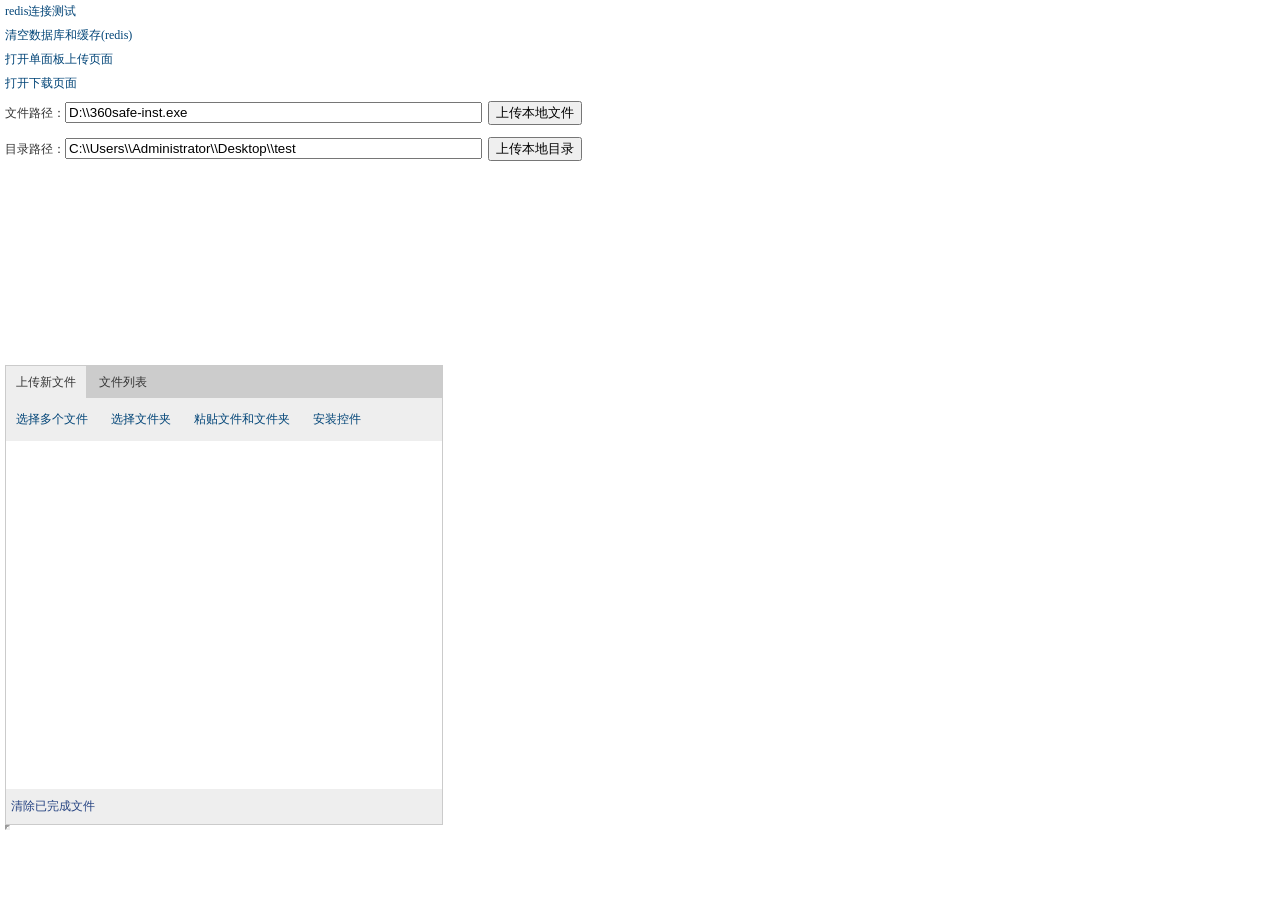
<file: WebRoot/index.htm>
﻿<!DOCTYPE html PUBLIC "-//W3C//DTD XHTML 1.0 Transitional//EN" "http://www.w3.org/TR/xhtml1/DTD/xhtml1-transitional.dtd">
<html xmlns="http://www.w3.org/1999/xhtml" >
<head>
	<meta http-equiv="Content-Type" content="text/html; charset=utf-8" />
    <title>up7-Oracle演示页面</title>
    <link href="js/up7.css" type="text/css" rel="Stylesheet"/>
    <script type="text/javascript" src="js/jquery-1.4.min.js"></script>
    <script type="text/javascript" src="js/json2.min.js" charset="utf-8"></script>
    <script type="text/javascript" src="js/up7.app.js" charset="utf-8"></script>
    <script type="text/javascript" src="js/up7.edge.js" charset="utf-8"></script>
    <script type="text/javascript" src="js/up7.config.js" charset="utf-8" ></script>
    <script type="text/javascript" src="js/up7.file.js" charset="utf-8" ></script>
    <script type="text/javascript" src="js/up7.folder.js" charset="utf-8" ></script>    
    <script type="text/javascript" src="js/up7.js" charset="utf-8" ></script>    
    <script language="javascript" type="text/javascript">
    	var cbMgr = new HttpUploaderMgr();
    	cbMgr.event.md5Complete = function (obj, md5) { /*alert(md5);*/ };
        cbMgr.event.fileComplete = function (obj) { /*alert(obj.pathSvr);*/ };
        //设置附加字段信息
    	cbMgr.Config.Fields["test"] = "test";
        //使用不同项目配置
        //cbMgr.set_config(up6_config.qq);
        //cbMgr.set_config(up6_config.qq_mail);
        //cbMgr.set_config(up6_config.qq_zone);
        //cbMgr.set_config(up6_config.erp);
        //cbMgr.set_config(up6_config.oa);
        //cbMgr.set_config(up6_config.share_point);
        //cbMgr.set_config(up6_config.vm);
    	

    	$(document).ready(function()
    	{
            cbMgr.load_to("FilePanel");
            //上传指定文件
            $("#btnUpF").click(function () {
                var path = $("#filePath").val();
                cbMgr.app.addFile({ pathLoc: path });
            });
            //上传指定目录
            $("#btnUpFd").click(function () {
                var path = $("#folderPath").val();
                cbMgr.app.addFolder({ pathLoc: path });
            });
    	});
    </script>
</head>
<body>
	<a href="debug/redis-test.jsp" target="_blank">redis连接测试</a>
    <p><a href="db/clear.jsp" target="_blank">清空数据库和缓存(redis)</a></p>
	<p><a href="index-single.htm" target="_blank">打开单面板上传页面</a></p>
	<p><a href="down3/index.htm" target="_blank">打开下载页面</a></p>
    <p>
        文件路径：<input id="filePath" type="text" size="50" value="D:\\360safe-inst.exe" />&nbsp;
        <input id="btnUpF" type="button" value="上传本地文件" />
    </p>
    <p>
        目录路径：<input id="folderPath" type="text" size="50" value="C:\\Users\\Administrator\\Desktop\\test" />&nbsp;
        <input id="btnUpFd" type="button" value="上传本地目录" />
    </p>
	<div id="FilePanel"></div>
	<div id="msg"></div>
</body>
</html>
</file>
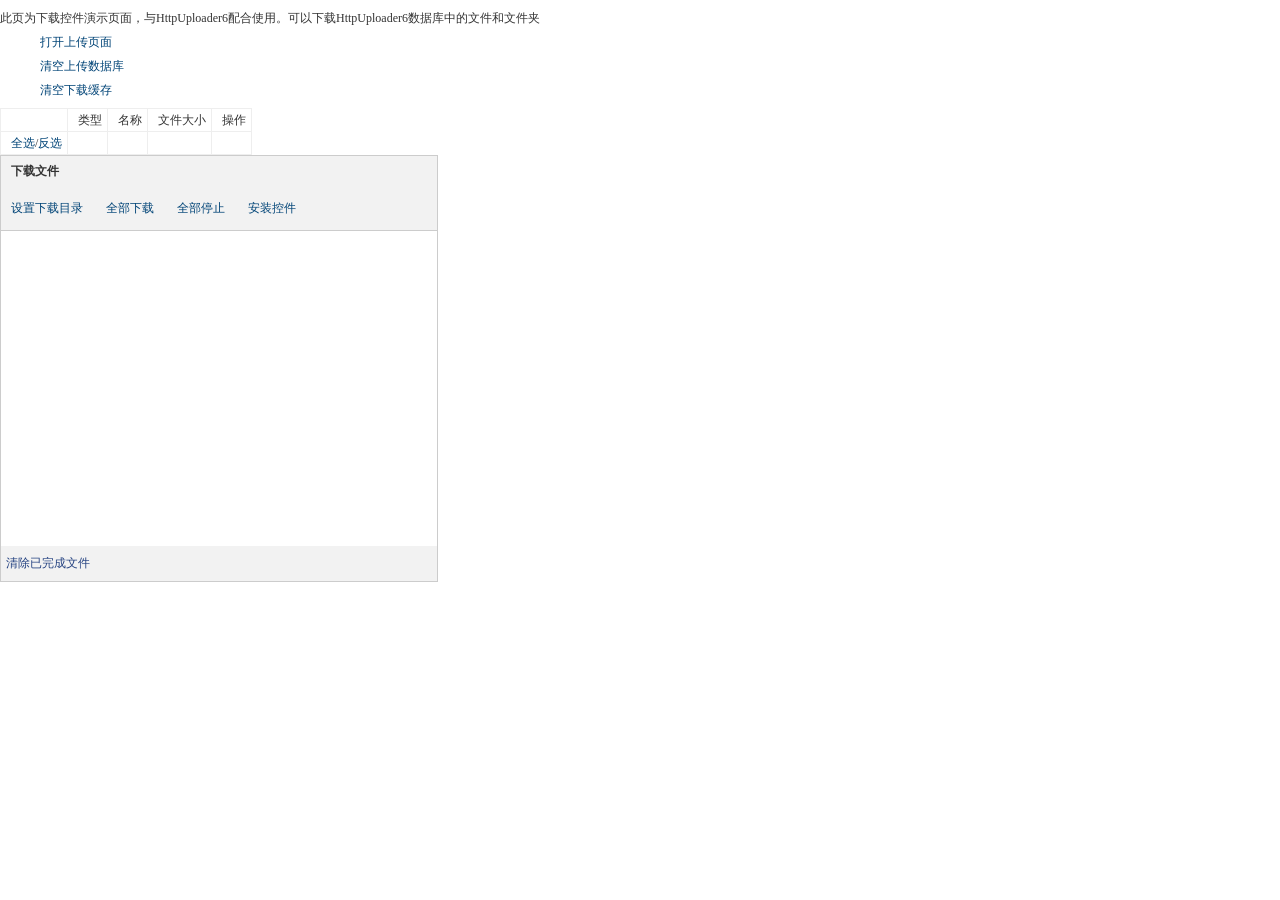
<file: WebRoot/down3/index.htm>
﻿<!DOCTYPE html>
<html xmlns="http://www.w3.org/1999/xhtml">
<head>
    <meta http-equiv="Content-Type" content="text/html; charset=utf-8" />
    <title>down3-oracle演示页面</title>
    <link href="js/down.css" type="text/css" rel="Stylesheet" />
    <script type="text/javascript" src="js/json2.min.js"></script>
    <script type="text/javascript" src="js/jquery-1.3.2.min.js"></script>
    <script type="text/javascript" src="js/down.file.js" charset="utf-8"></script>
    <script type="text/javascript" src="js/down.folder.js" charset="utf-8"></script>    
    <script type="text/javascript" src="js/down.js" charset="utf-8"></script>
    <script language="javascript" type="text/javascript">
        var downer = new DownloaderMgr();

        function loadAllComplete()
        {
            $.ajax({
                type: "GET"
                , dataType: 'jsonp'
                , jsonp: "callback" //自定义的jsonp回调函数名称，默认为jQuery自动生成的随机函数名
                , url: downer.Config["UrlListCmp"]
                , data: { uid: downer.Fields["uid"], time: new Date().getTime() }
                , success: function (msg)
                {
                    if (msg.value == null) return;

                    var files = JSON.parse( decodeURIComponent(msg.value) );
                    var tb = $("#tbCmp");
                    tb.find('a[name="btnSelAll"]').click(function () { });
                    tb.find('a[name="btnUnSelAll"]').click(function () { });

                    $.each(files, function (i, item)
                    {
                        var tmp = $("#tbHead").clone();
                        var tdSel = tmp.find('td[name="sel"]').append('<input type="checkbox" name="cbSel" />');
                        var tdType = tmp.find('td[name="type"]');
                        var tdName = tmp.find('td[name="name"]');
                        var tdSize = tmp.find('td[name="size"]');
                        var tdOp = tmp.find('td[name="op"]');

                        var f = item;                        
                        var url = downer.Config["UrlDown"] + "?fid=" + f.signSvr;
                        jQuery.extend(f, { fileUrl: url });

                        if (f.folder) { tdType.text("文件夹"); }
                        else { tdType.text("文件"); }
                        tdName.text(f.nameLoc);
                        tdSize.text(f.sizeSvr);
                        tdOp.text("下载").css("cursor", "pointer").click(function ()
                        {
                            //文件夹
                            if (f.folder)
                            {
                                var d = downer.add_folder(f);
                                if (d == null) return;//
                            }
                            else
                            {
                                var d = downer.add_file( f);
                                if (d == null) return;//
                                d.ui.size.text(f.sizeSvr);
                                d.ui.name.text(f.nameLoc);
                            }
                        });
                        tb.append(tmp);
                    });
                }
                , error: function (req, txt, err) { alert("加载上传数据失败！" + req.responseText); }
                , complete: function (req, sta) { req = null; }
            });
        }

    	$(document).ready(function ()
    	{
    	    downer.loadTo("downDiv");

    	    //加载HttpUploader6上传的文件列表
    	    loadAllComplete();
    	});
    </script>
</head>
<body>
    <p>此页为下载控件演示页面，与HttpUploader6配合使用。可以下载HttpUploader6数据库中的文件和文件夹</p>
    <ul>
        <li><p><a target="_blank" href="../index.htm">打开上传页面</a></p></li>
        <li><p><a target="_blank" href="../db/clear.jsp">清空上传数据库</a></p></li>
        <li><p><a target="_blank" href="db/clear.jsp">清空下载缓存</a></p></li>
    </ul>    
    <table id="tbCmp" cellpadding="0" cellspacing="0" border="1" class="files-svr">
        <tr id="tbHead">
            <td name="sel" align="center"></td>
            <td name="type">类型</td>
            <td name="name">名称</td>
            <td name="size">文件大小</td>
            <td name="op">操作</td>
        </tr>
        <tfoot>
            <tr>
                <td><a name="btnSelAll">全选</a>/<a name="btnUnSelAll">反选</a></td>
                <td></td>
                <td></td>
                <td></td>
                <td></td>
            </tr>
        </tfoot>
    </table>
    <div id="downDiv"></div>
    <div id="msg"></div>
</body>
</html>
</file>
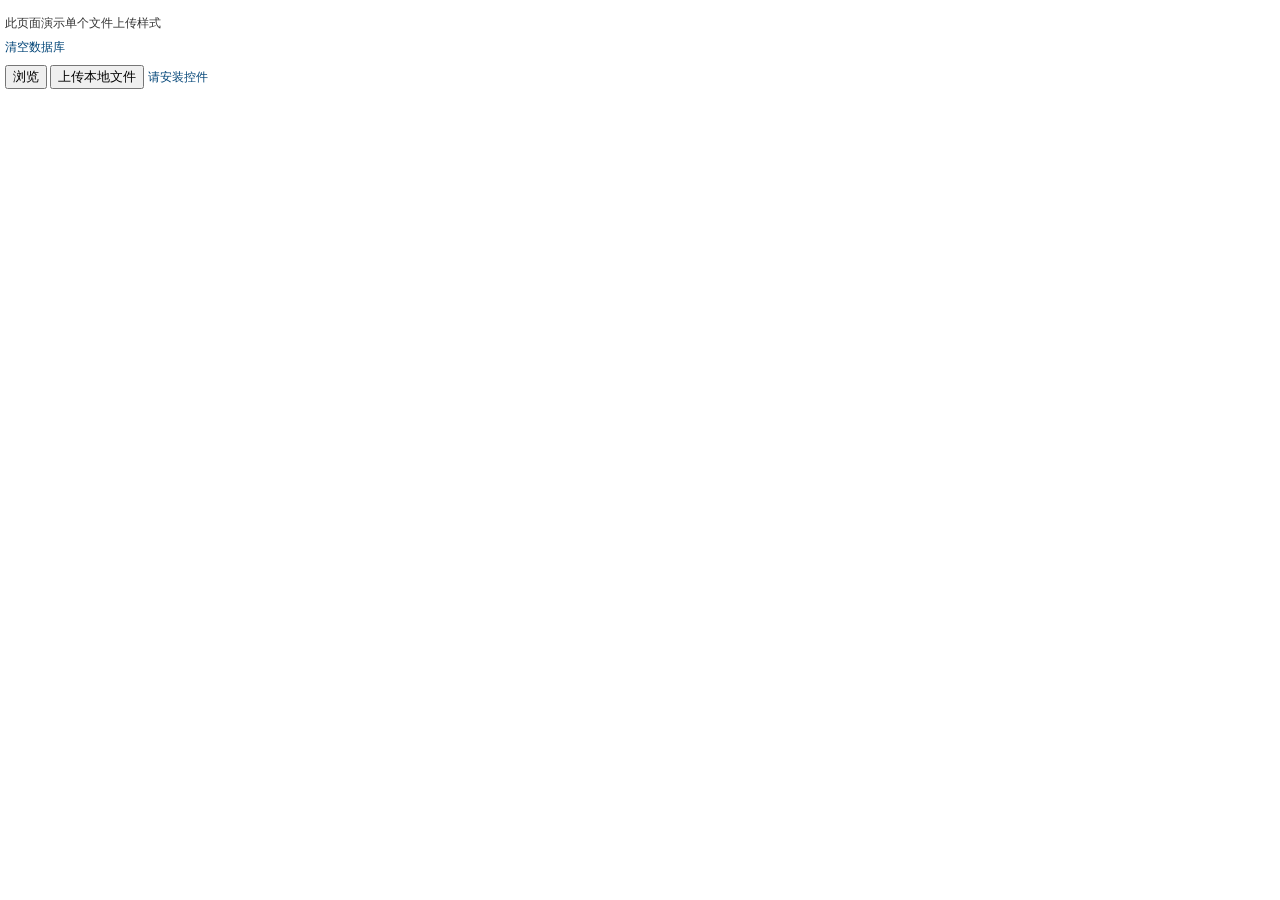
<file: WebRoot/index-single.htm>
<!DOCTYPE html PUBLIC "-//W3C//DTD XHTML 1.0 Transitional//EN" "http://www.w3.org/TR/xhtml1/DTD/xhtml1-transitional.dtd">
<html xmlns="http://www.w3.org/1999/xhtml" >
<head>
	<meta http-equiv="Content-Type" content="text/html; charset=utf-8" />
    <title>单文件上传样式演示页面</title>
    <link href="js/up7.css" type="text/css" rel="Stylesheet"/>
    <script type="text/javascript" src="js/jquery-1.4.min.js"></script>
    <script type="text/javascript" src="js/json2.min.js" charset="utf-8"></script>
    <script type="text/javascript" src="js/up7-single.js" charset="utf-8"></script>
    <script language="javascript" type="text/javascript">
        var fileMgr = new HttpUploaderMgr();
        fileMgr.event.md5Complete = function (obj, md5) { /*alert(md5);*/ };
        fileMgr.event.postComplete = function (obj) { /*alert(obj.pathSvr);*/ };

    	$(document).ready(function()
    	{
    	    fileMgr.loadAuto();

    		$("#btnSel").click(function()
    		{
    		    fileMgr.postAuto("upPnl"); //
    		});

    		$("#btnPostLoc").click(function ()
    		{
    		    fileMgr.postLoc("D:\\Soft\\QQ2015.exe", "upPnl"); //
    		});

    	});
    </script>
</head>
<body>
    <p>此页面演示单个文件上传样式</p>
    <p><a href="db/clear.jsp" target="_blank">清空数据库</a></p>
    <div id="upPnl"></div>
	<input id="btnSel" type="button" value="浏览" />
    <input id="btnPostLoc" type="button" value="上传本地文件" />
</body>
</html>
</file>
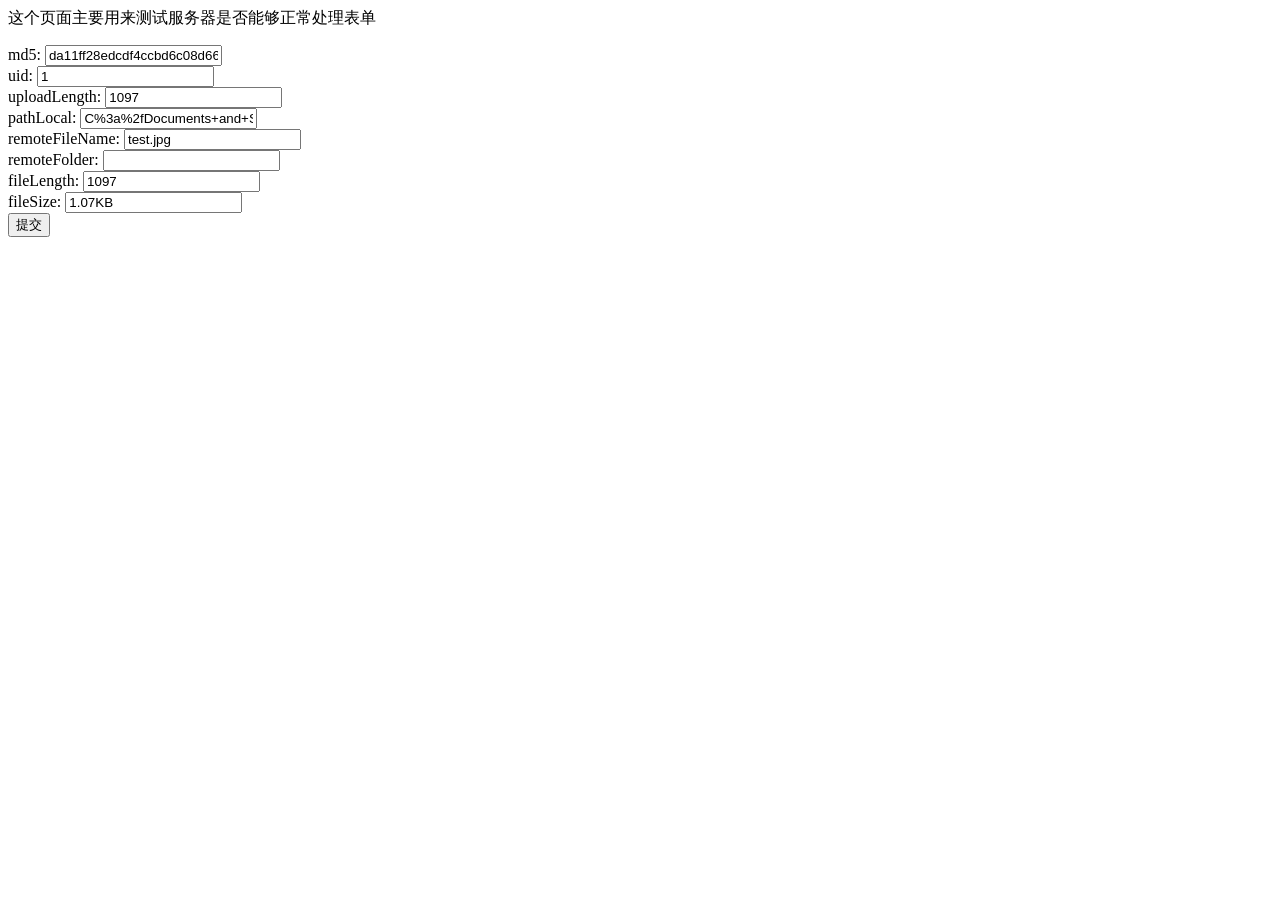
<file: WebRoot/debug/create.htm>
<!DOCTYPE HTML PUBLIC "-//W3C//DTD HTML 4.01 Transitional//EN">
<html>
	<head>
		<title>��������</title>

		<meta http-equiv="keywords" content="keyword1,keyword2,keyword3">
		<meta http-equiv="description" content="this is my page">
		<meta http-equiv="content-type" content="text/html; charset=gb2312">

		<!--<link rel="stylesheet" type="text/css" href="./styles.css">-->

	</head>

	<body>
	<p>���ҳ����Ҫ�������Է������Ƿ��ܹ�������������</p>
		<form
			action="../db/ajax_create.jsp"
			method="post">
			md5:
			<input name="md5" value="da11ff28edcdf4ccbd6c08d66102dcc5" />
			<br />
			uid:
			<input name="uid" value="1" />
			<br />
			uploadLength:
			<input name="uploadLength" value="1097" />
			<br />
			pathLocal:
			<input name="pathLocal"
				value="C%3a%2fDocuments+and+Settings%2fAdministrator%2f%d7%c0%c3%e6%2ftest.gif" />
			<br />
			remoteFileName:
			<input name="remoteFileName" value="test.jpg" />
			<br />
			remoteFolder:
			<input name="remoteFolder" value="" />
			<br />
			fileLength:
			<input name="fileLength" value="1097" />
			<br />
			fileSize:
			<input name="fileSize" value="1.07KB" />
			<br />
			<input type="submit" value="�ύ" />
		</form>

	</body>
</html>
</file>
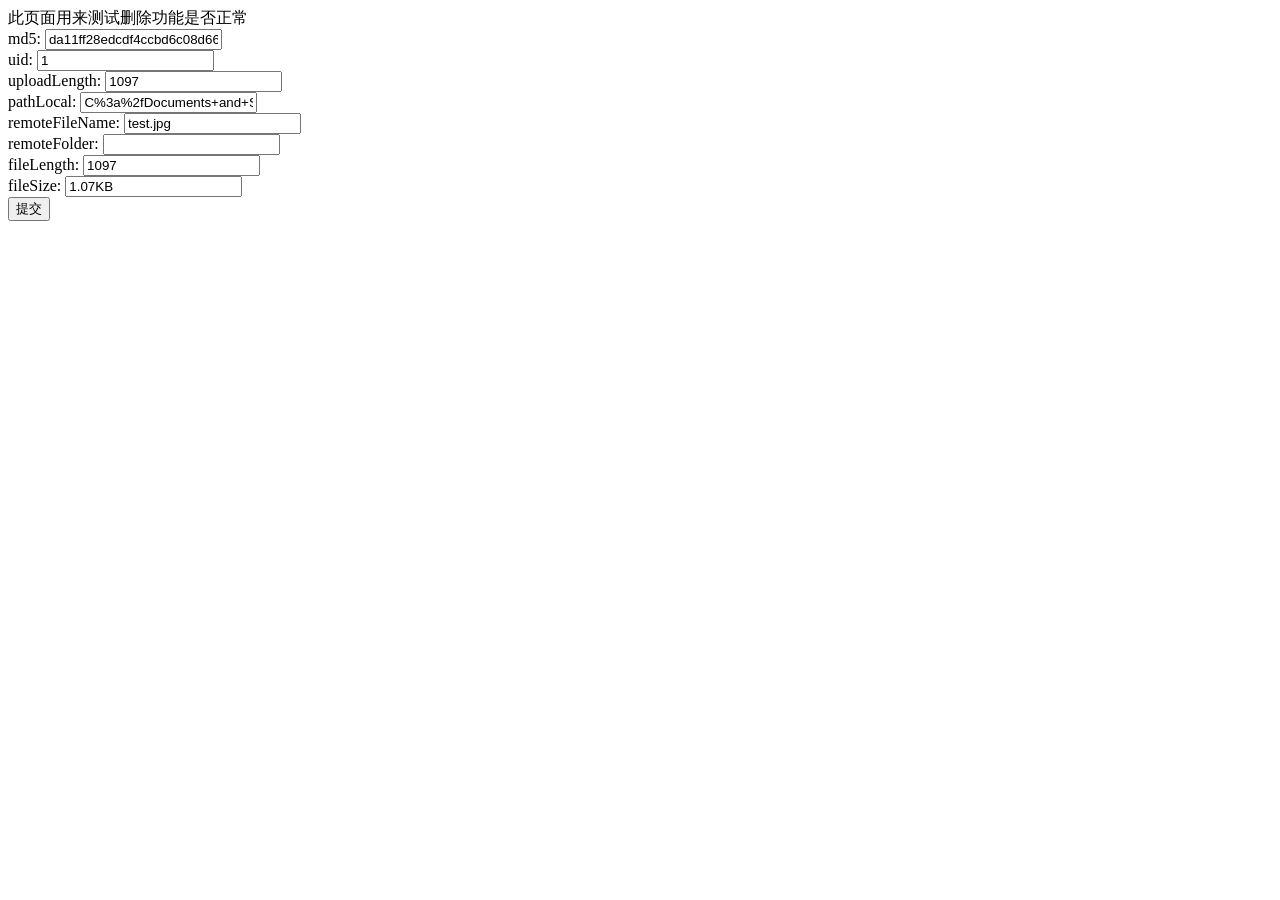
<file: WebRoot/debug/del.htm>
<!DOCTYPE HTML PUBLIC "-//W3C//DTD HTML 4.01 Transitional//EN">
<html>
  <head>
    <title>����ɾ�������Ƿ�����</title>
	
    <meta http-equiv="keywords" content="keyword1,keyword2,keyword3">
    <meta http-equiv="description" content="this is my page">
    <meta http-equiv="content-type" content="text/html; charset=GB2312">
    
    <!--<link rel="stylesheet" type="text/css" href="./styles.css">-->

  </head>
  
  <body>
    ��ҳ����������ɾ�������Ƿ�����<br>
    <form
			action="../db/ajax_del.jsp"
			method="post">
			md5:
			<input name="md5" value="da11ff28edcdf4ccbd6c08d66102dcc5" />
			<br />
			uid:
			<input name="uid" value="1" />
			<br />
			uploadLength:
			<input name="uploadLength" value="1097" />
			<br />
			pathLocal:
			<input name="pathLocal"
				value="C%3a%2fDocuments+and+Settings%2fAdministrator%2f%d7%c0%c3%e6%2ftest.gif" />
			<br />
			remoteFileName:
			<input name="remoteFileName" value="test.jpg" />
			<br />
			remoteFolder:
			<input name="remoteFolder" value="" />
			<br />
			fileLength:
			<input name="fileLength" value="1097" />
			<br />
			fileSize:
			<input name="fileSize" value="1.07KB" />
			<br />
			<input type="submit" value="�ύ" />
		</form>
    
  </body>
</html>
</file>
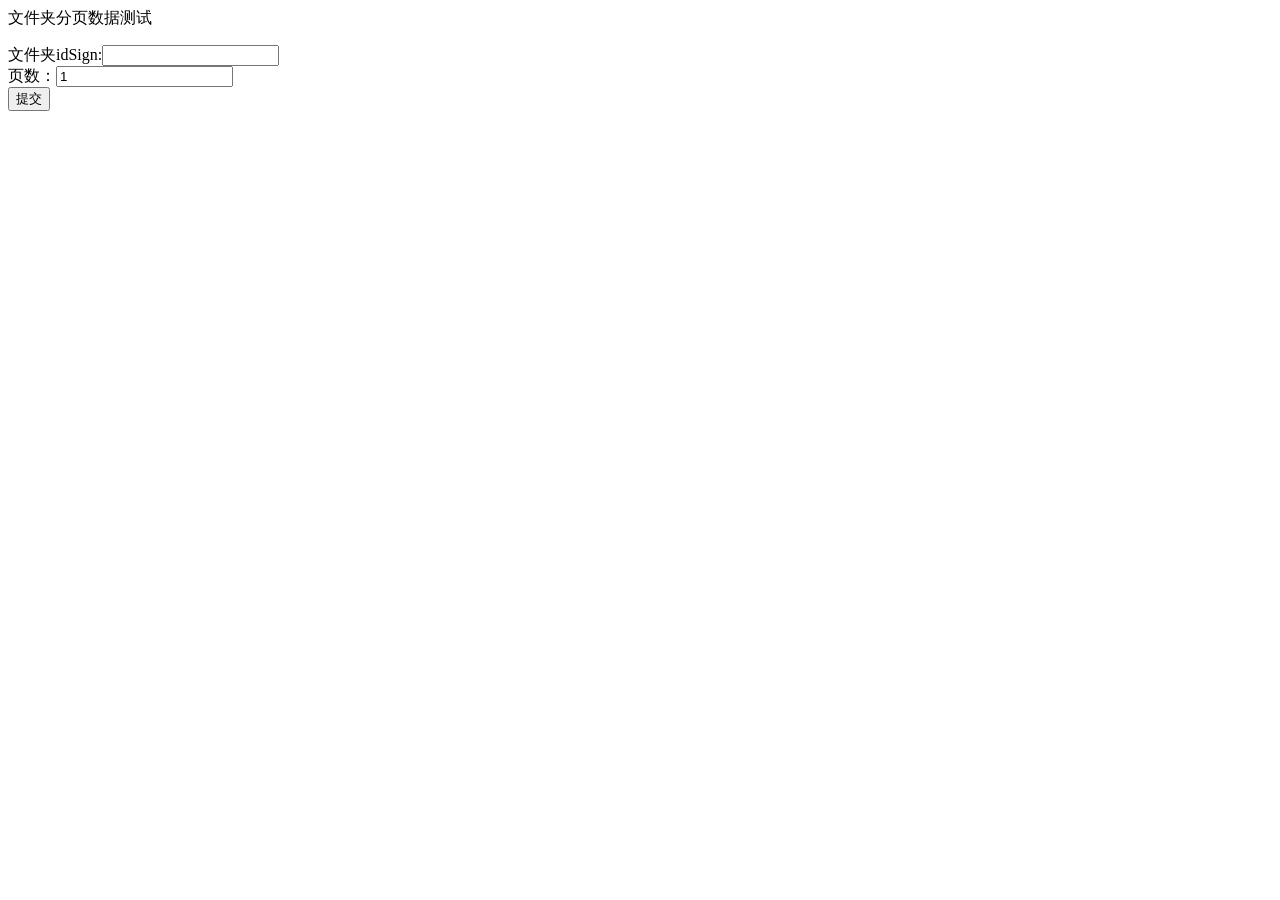
<file: WebRoot/debug/fd_page.htm>
<!DOCTYPE HTML PUBLIC "-//W3C//DTD HTML 4.01 Transitional//EN">
<html>
	<head>
		<title>��������</title>

		<meta http-equiv="keywords" content="keyword1,keyword2,keyword3">
		<meta http-equiv="description" content="this is my page">
		<meta http-equiv="content-type" content="text/html; charset=gb2312">

		<!--<link rel="stylesheet" type="text/css" href="./styles.css">-->

	</head>

	<body>
	<p>�ļ��з�ҳ���ݲ���</p>
		<form method="get" action="../down3/db/fd_page.jsp">
			�ļ���idSign:<input name="idSign" value="" /><br />
			ҳ����<input name="page" value="1" /><br/>
			<input type="submit" value="�ύ" />
		</form>
	</body>
</html>
</file>
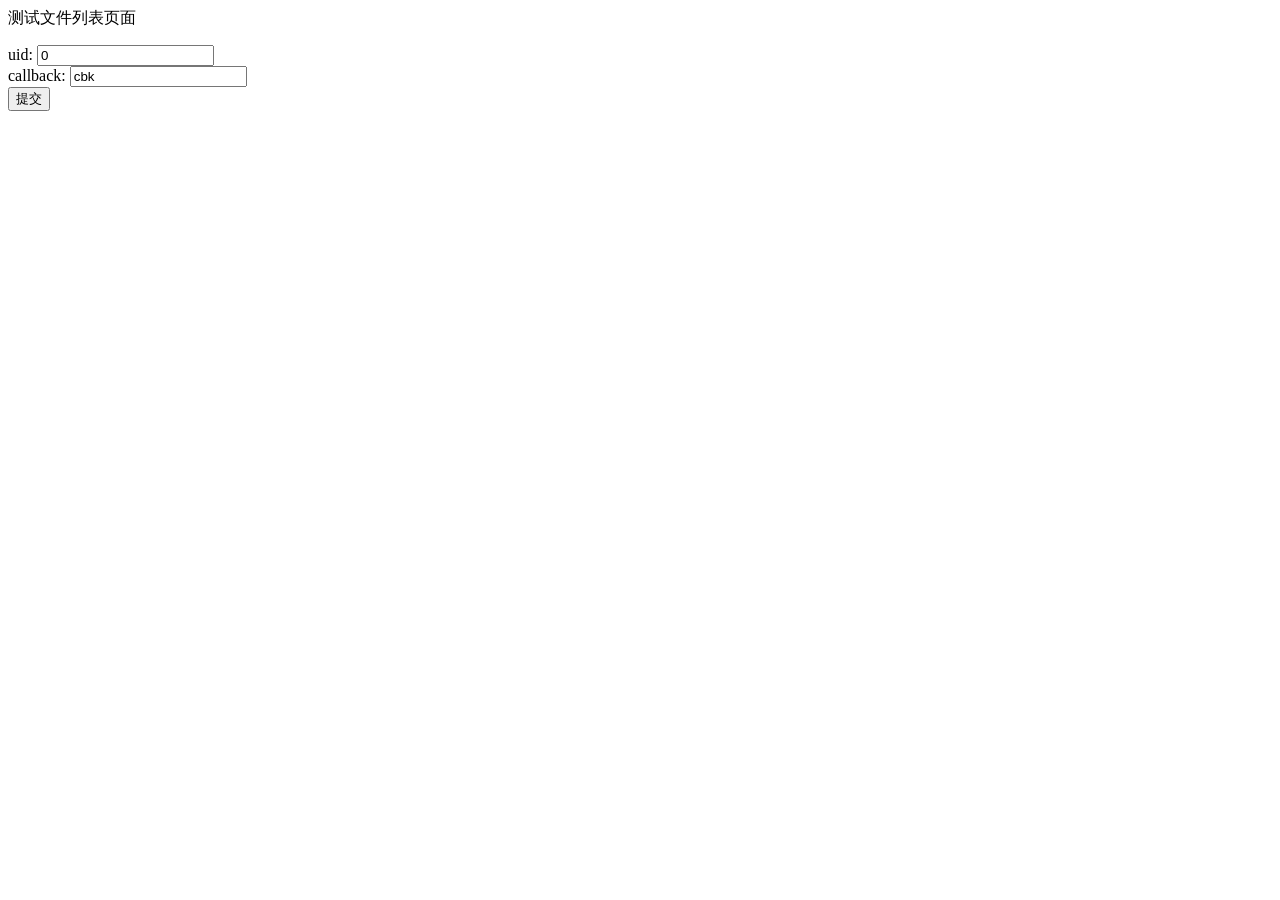
<file: WebRoot/debug/flist.htm>
<!DOCTYPE HTML PUBLIC "-//W3C//DTD HTML 4.01 Transitional//EN">
<html>
	<head>
		<title>��������</title>

		<meta http-equiv="keywords" content="keyword1,keyword2,keyword3">
		<meta http-equiv="description" content="this is my page">
		<meta http-equiv="content-type" content="text/html; charset=gb2312">

		<!--<link rel="stylesheet" type="text/css" href="./styles.css">-->

	</head>

	<body>
	<p>�����ļ��б�ҳ��</p>
		<form
			action="../db/f_list.jsp"
			method="get">
			uid:
			<input name="uid" value="0" />
			<br />
			callback:
			<input name="callback" value="cbk" />			
			<br />
			<input type="submit" value="�ύ" />
		</form>

	</body>
</html>
</file>
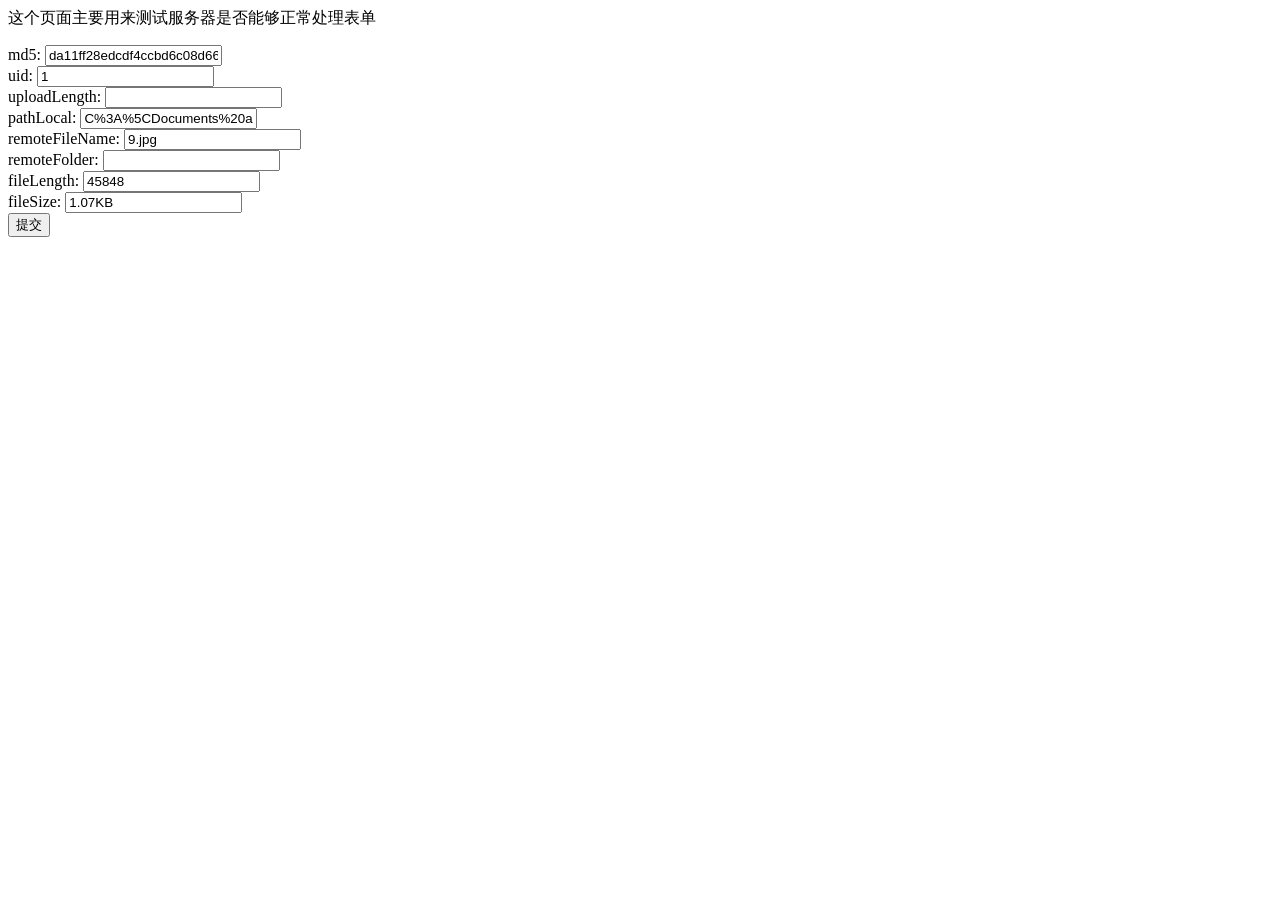
<file: WebRoot/debug/form.htm>
<!DOCTYPE HTML PUBLIC "-//W3C//DTD HTML 4.01 Transitional//EN">
<html>
	<head>
		<title>��������</title>

		<meta http-equiv="keywords" content="keyword1,keyword2,keyword3">
		<meta http-equiv="description" content="this is my page">
		<meta http-equiv="content-type" content="text/html; charset=gb2312">

		<!--<link rel="stylesheet" type="text/css" href="./styles.css">-->

	</head>

	<body>
	<p>���ҳ����Ҫ�������Է������Ƿ��ܹ�������������</p>
		<form
			action="../db/ajax_create_fid.php"
			method="post">
			md5:
			<input name="md5" value="da11ff28edcdf4ccbd6c08d66102dcc5" />
			<br />
			uid:
			<input name="uid" value="1" />
			<br />
			uploadLength:
			<input name="uploadLength" value="" />
			<br />
			pathLocal:
			<input name="pathLocal"
				value="C%3A%5CDocuments%20and%20Settings%5CAdministrator%5C%E6%A1%8C%E9%9D%A2%5C9.jpg" />
			<br />
			remoteFileName:
			<input name="remoteFileName" value="9.jpg" />
			<br />
			remoteFolder:
			<input name="remoteFolder" value="" />
			<br />
			fileLength:
			<input name="fileLength" value="45848" />
			<br />
			fileSize:
			<input name="fileSize" value="1.07KB" />
			<br />
			<input type="submit" value="�ύ" />
		</form>

	</body>
</html>
</file>
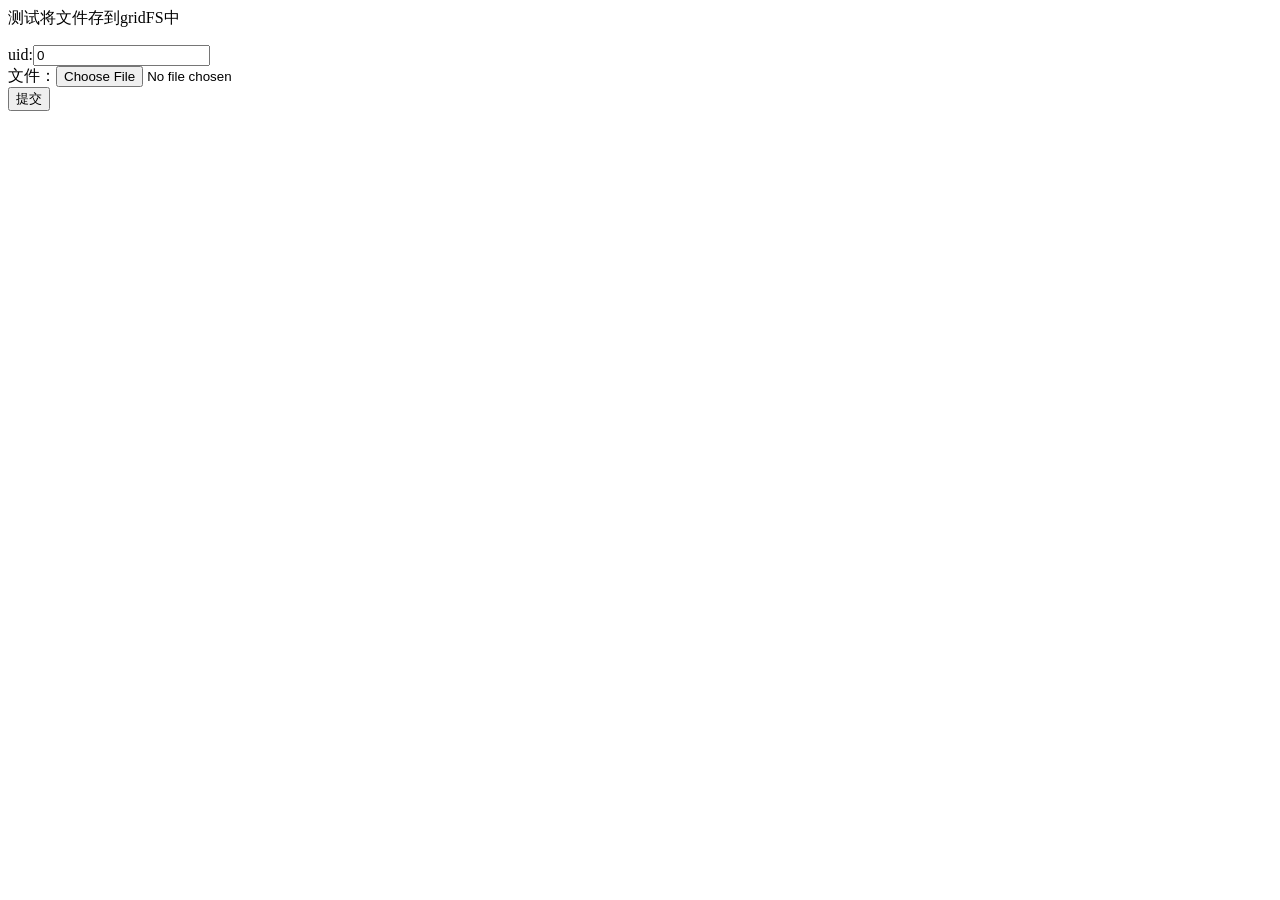
<file: WebRoot/debug/gridfs-write.htm>
<!DOCTYPE HTML PUBLIC "-//W3C//DTD HTML 4.01 Transitional//EN">
<html>
	<head>
		<title>��������</title>

		<meta http-equiv="keywords" content="keyword1,keyword2,keyword3">
		<meta http-equiv="description" content="this is my page">
		<meta http-equiv="content-type" content="text/html; charset=gb2312">

		<!--<link rel="stylesheet" type="text/css" href="./styles.css">-->

	</head>

	<body>
	<p>���Խ��ļ��浽gridFS��</p>
		<form enctype="multipart/form-data" method="post"
			action="gridfs-write.jsp">
			uid:<input name="uid" value="0" /><br />
			�ļ���<input name="file" type="file" /><br/>
			<input type="submit" value="�ύ" />
		</form>
	</body>
</html>
</file>
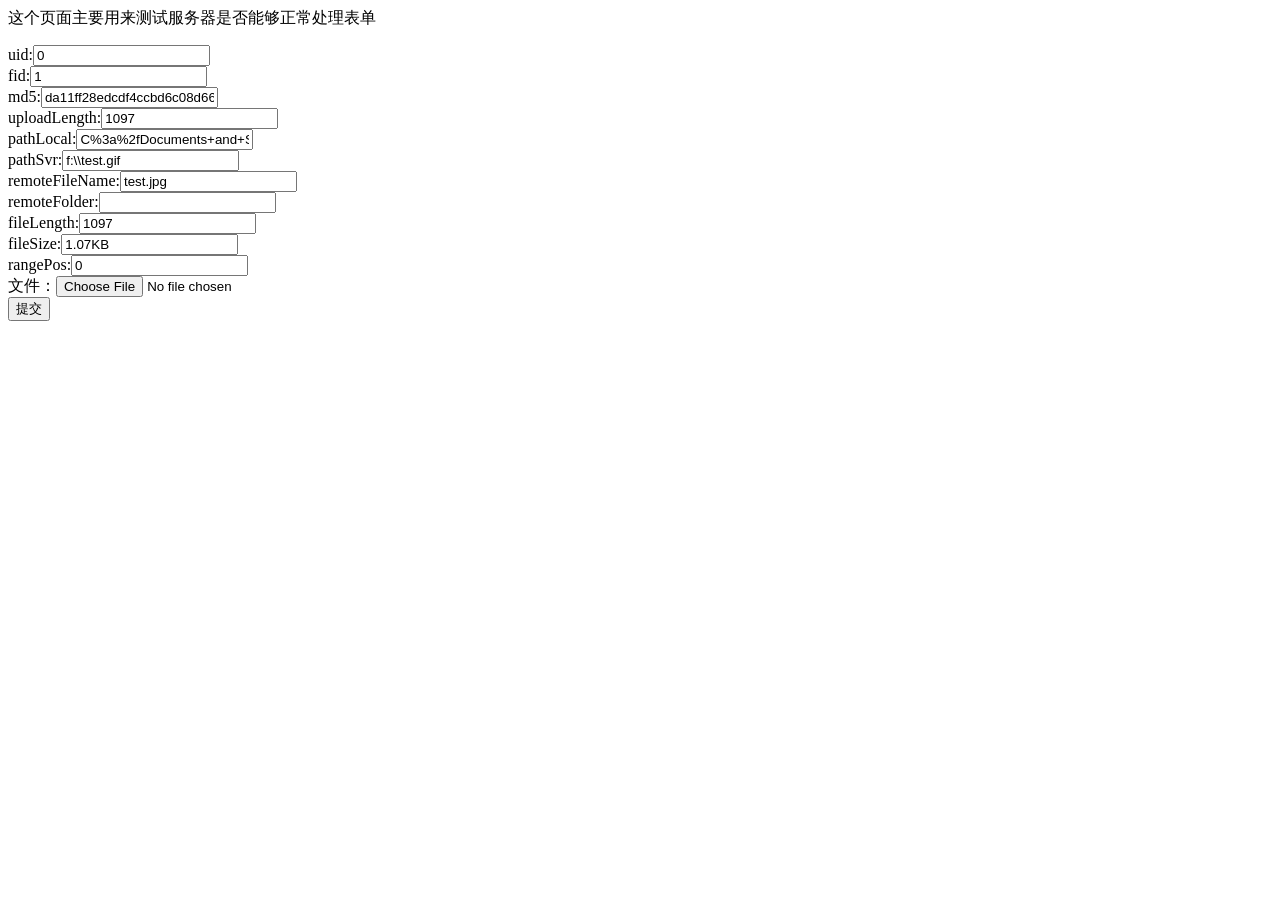
<file: WebRoot/debug/post.htm>
<!DOCTYPE HTML PUBLIC "-//W3C//DTD HTML 4.01 Transitional//EN">
<html>
	<head>
		<title>��������</title>

		<meta http-equiv="keywords" content="keyword1,keyword2,keyword3">
		<meta http-equiv="description" content="this is my page">
		<meta http-equiv="content-type" content="text/html; charset=gb2312">

		<!--<link rel="stylesheet" type="text/css" href="./styles.css">-->

	</head>

	<body>
	<p>���ҳ����Ҫ�������Է������Ƿ��ܹ�������������</p>
		<form enctype="multipart/form-data" method="post"
			action="../db/f_post.jsp">
			uid:<input name="uid" value="0" /><br />
			fid:<input name="fid" value="1" /><br />
			md5:<input name="md5" value="da11ff28edcdf4ccbd6c08d66102dcc5" /><br />
			uploadLength:<input name="uploadLength" value="1097" /><br />
			pathLocal:<input name="pathLocal" value="C%3a%2fDocuments+and+Settings%2fAdministrator%2f%d7%c0%c3%e6%2ftest.gif" /><br />
			pathSvr:<input name="pathLocal" value="f:\\test.gif" /><br />
			remoteFileName:<input name="remoteFileName" value="test.jpg" /><br />
			remoteFolder:<input name="remoteFolder" value="" /><br />
			fileLength:<input name="FileSize" value="1097" /><br />
			fileSize:<input name="fileLength" value="1.07KB" /><br />
			rangePos:<input name="RangePos" value="0" /><br />
			�ļ���<input name="file" type="file" /><br/>
			<input type="submit" value="�ύ" />
		</form>
	</body>
</html>
</file>
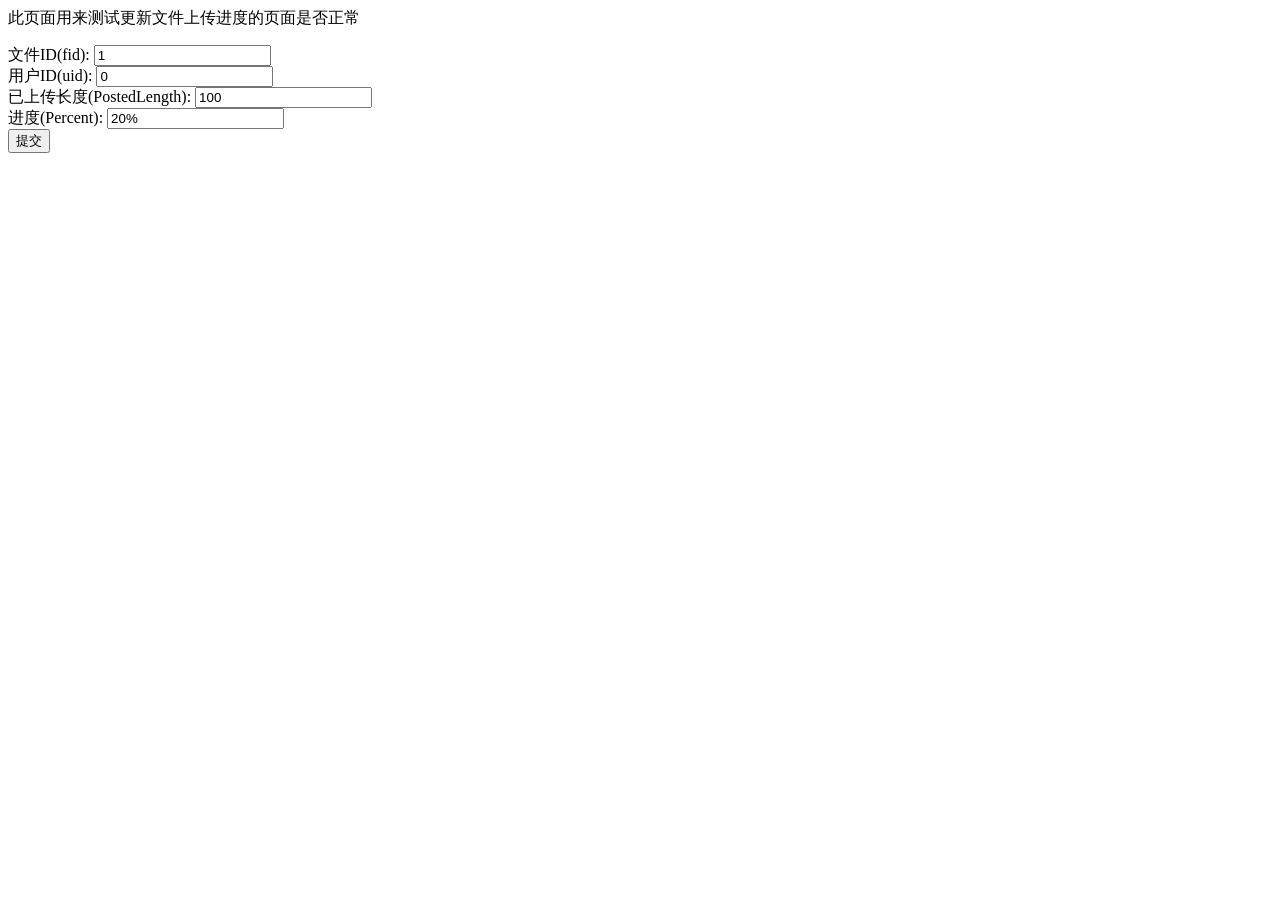
<file: WebRoot/debug/process.htm>
<!DOCTYPE HTML PUBLIC "-//W3C//DTD HTML 4.01 Transitional//EN">
<html>
  <head>
    <title>���Ը����ļ��ϴ����ȵ�ҳ��</title>
	
    <meta http-equiv="keywords" content="keyword1,keyword2,keyword3">
    <meta http-equiv="description" content="this is my page">
    <meta http-equiv="content-type" content="text/html; charset=gb2312">
    
    <!--<link rel="stylesheet" type="text/css" href="./styles.css">-->

  </head>
  
  <body>
  <p>��ҳ���������Ը����ļ��ϴ����ȵ�ҳ���Ƿ�����</p>
		<form
			action="../db/ajax_process.jsp"
			method="post">
			�ļ�ID(fid):
			<input name="fid" value="1" />
			<br />
			�û�ID(uid):
			<input name="uid" value="0" />
			<br />
			���ϴ�����(PostedLength):
			<input name="PostedLength" value="100" />
			<br/>
			����(Percent):
			<input name="Percent" value="20%" />
			<br />			
			<input type="submit" value="�ύ" />
		</form>
  </body>
</html>
</file>
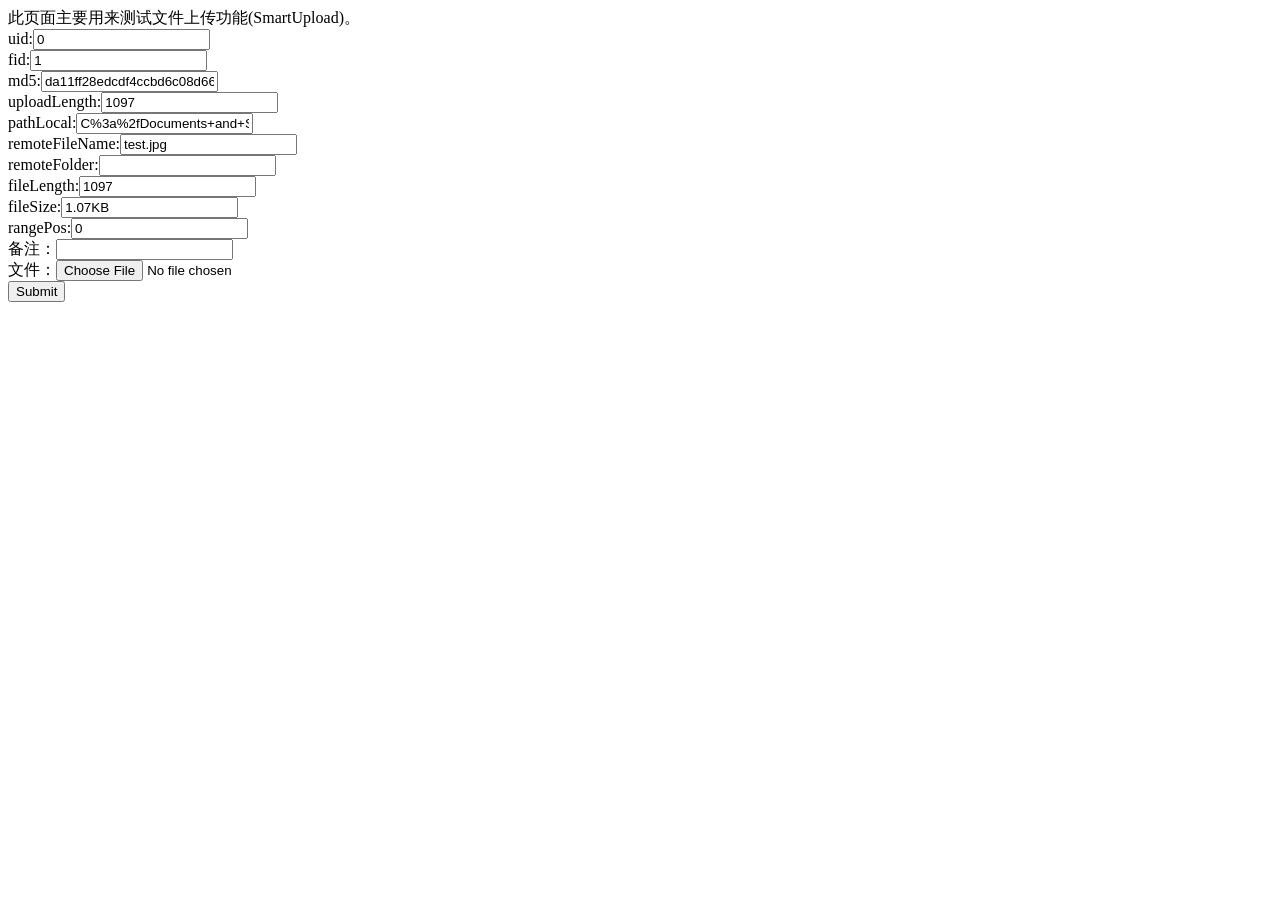
<file: WebRoot/debug/upload.htm>
<!DOCTYPE HTML PUBLIC "-//W3C//DTD HTML 4.01 Transitional//EN">
<html>
  <head>
    <title>�ļ��ϴ�����ҳ��</title>
	
    <meta http-equiv="keywords" content="keyword1,keyword2,keyword3">
    <meta http-equiv="description" content="this is my page">
    <meta http-equiv="content-type" content="text/html; charset=GB2312">
    
    <!--<link rel="stylesheet" type="text/css" href="./styles.css">-->

  </head>
  
  <body>
    ��ҳ����Ҫ���������ļ��ϴ�����(SmartUpload)��<br>
  		<form action="../upload.jsp" enctype="multipart/form-data" method="post">
  		
			uid:<input name="uid" value="0" /><br />
			fid:<input name="fid" value="1" /><br />
			md5:<input name="md5" value="da11ff28edcdf4ccbd6c08d66102dcc5" /><br />
			uploadLength:<input name="uploadLength" value="1097" /><br />
			pathLocal:<input name="pathLocal" value="C%3a%2fDocuments+and+Settings%2fAdministrator%2f%d7%c0%c3%e6%2ftest.gif" /><br />
			remoteFileName:<input name="remoteFileName" value="test.jpg" /><br />
			remoteFolder:<input name="remoteFolder" value="" /><br />
			fileLength:<input name="fileLength" value="1097" /><br />
			fileSize:<input name="fileSize" value="1.07KB" /><br />
			rangePos:<input name="rangePos" value="0" /><br />
  			��ע��<input name="remark" type="text"/><br/>
  			�ļ���<input name="file" type="file"/><br/>
  			<input text="�ϴ�" type="submit"/>
  		</form>
  </body>
</html>
</file>
<file: WebRoot/js/up7.css>
﻿body{ font:12px/12px 宋体,新宋体; color:#333333; margin:0; padding:5px;}
li{ list-style:none; }
a{ text-decoration:none; color:#004477; }
a:hover{ color:#004477; text-decoration:underline; }
.btn-footer{text-decoration: none; color:#244281; cursor:pointer;display:inline-block;height:35px;line-height:35px;padding:0 5px;}
.btn-footer:hover{text-decoration: none; background-color:#DADADA;}

/*文件上传列表*/
.file-post-view{background-color: #FFF;font:12px/12px 宋体,新宋体;/*防目外部样式破坏*/overflow-x:hidden;overflow-y:scroll;}
/*细线*/
.file-line{background-color: #E3E6EB;overflow: hidden;display: none;height: 1px;}
/*新构架*/
div.top-space{margin:3px 0 0 0;}
div.lineSpace{margin:10px 0 0 0;}
div.UploaderItemLeft{width:315px; float:left;}
div.UploaderItemRight{width:54px; float:left;margin:3px 0 0 0;}
/*文件信息*/
.FileInfo{}
/*文件名称*/
.file-item{font:12px/12px 新宋体;background-color: #FFFFFF; height:65px; margin:0;padding:0 0 0 2px; display:none;}
.file-item-single{width:417px;}
.file-item .name{font:bold 12px/20px 新宋体;width:180px; height:20px; float:left; overflow:hidden; text-overflow: ellipsis;overflow: hidden;white-space: nowrap; vertical-align:middle;}
/*文件大小*/
.file-item .size{font:12px/20px 新宋体;height:20px;color:#728089;float:right; text-overflow: ellipsis;overflow: hidden;white-space: nowrap;}
/*进度百分比*/
.file-item .percent{font:12px/20px 新宋体;height:20px;float:right;}
/*进度条边框*/
.file-item .process-border{margin:0;padding: 0px;border: 1px solid #AAA;clear:both;}
.file-item .process{ height:12px; background-color: #A5DF16;width:0;/*width:200px;*/}
/*上传信息*/
.file-item .msg{color: #7A8F99;margin:8px 0 0 0;}
/*按钮：取消，暂停，续传*/
.file-item .Btn,.file-item .Btn:hover{text-decoration: none; color:#244281; cursor:pointer;}
.file-item .area-l {width:280px; float:left;padding:5px 10px 0 0;}
.file-item .area-r {float:left;height:100%;}
.file-item .img-box { width:32px;height:65px;float:left;margin:0 5px 0 0;}
.file-item .img-box img{ width:32px;height:32px;margin:17px 0 0 0;}
.file-item .file-head{width:280px; height:20px;overflow:hidden; vertical-align:middle;}
.file-item .btn-box { width:45px;height:65px;float:left; overflow:hidden; text-align:center; text-decoration:none;}
.file-item .btn-box:hover{width:45px;height:65px;background-color:#DADADA;cursor:pointer;text-align:center;text-decoration:none;}
.file-item .btn-box img{ width:32px;height:32px;margin:10px 0 0 0;}
.hide{display:none;}
.BtnInfo{height:12px;}
/*上传面板*/
.files-panel{font:12px/12px 宋体;}
.files-panel .header{ height:31px; line-height:31px; background:#EEE; border-bottom:solid 1px #FFF; padding:0 0 0 10px; font-weight:bold;}
.files-panel .toolbar{height:43px;background:#EEE; line-height:43px;}
.files-panel .toolbar input{margin:0 0 0 7px; }
.files-panel .toolbar a.btn{padding:0 10px; height:43px; line-height:43px;cursor:pointer;text-decoration:none;display:inline-block;}
.files-panel .toolbar a.btn:hover{background-color:#DADADA;padding:0 10px; height:43px; line-height:43px;cursor:pointer;text-decoration:none;display:inline-block;}
.files-panel .content{ background:#ECF9FF;}
.files-panel .footer{height:35px; line-height:25px; color:#7A8F99; background:#EEE;}
/*单文件上传面板*/
#UpPanel{background:#ECF9FF; border:solid 1px #4CA5D8;width:300px;}
#UpPanel a{color:#004477; text-decoration:none;margin:0 0 0 10px;}
#UpPanel a.btn{ cursor:pointer;}
#UpPanel #UpBtnStop{display:none;}
#UpPanel a.msg{color:#004477; text-decoration:none;}
#UpPanel a.msg:hover{text-decoration:none;}
#UpPanel a:hover{color:#004477; text-decoration:underline;}
/*服务器文件列表*/
.file-list-view{background:#fff;}
/*列表项*/
.file-list{overflow-x:hidden;overflow-y:scroll;height:390px;}
.file-list ul{margin:0;padding:0; list-style-type:none;clear:both;}
.file-list ul li{ height:25px; float:left;  font:12px/25px 宋体; text-overflow: ellipsis;overflow: hidden;white-space: nowrap;}
.file-list ul li.fcb{width:25px; text-align:center;vertical-align:middle;}
.file-list ul li.fname{width:194px;padding:0 0 0 5px;}
.file-list ul li.fsize{width:53px;text-align:right;}
.file-list ul li.fper{width:45px;text-align:right;}
/*头*/
.file-list-head{margin:0;padding:0; list-style-type:none;background:#F1F1F1;height:25px; border-bottom:solid 1px #C1C8D2;}
.file-list-head li{ height:25px; float:left; background:#F1F1F1;font:12px/12px 宋体; line-height:25px; vertical-align:middle;}
.file-list-head li.hcb{width:25px; border-right:solid 1px #C6C9CA; text-align:center; vertical-align:middle;}
.file-list-head li.hname{width:194px;padding:0 0 0 5px;border-right:solid 1px #C6C9CA; border-left:solid 1px #FDFEFE;}
.file-list-head li.hsize{width:50px;padding:0 5px 0 0;text-align:right;border-right:solid 1px #C6C9CA;border-left:solid 1px #FDFEFE;}
.file-list-head li.hper{width:40px;padding:0 5px 0 0; text-align:right;border-right:solid 1px #C6C9CA;border-left:solid 1px #FDFEFE;}
.file-list-head li.hop{width:71px;text-align:right;padding:0 5px 0 0;}
/*列表项-操作按钮*/
.file-list ul li.fop{width:70px;text-align:right;padding:0 5px 0 0;}
.file-list ul li.fop span{ color:#244281; font:12px/25px 新宋体; cursor:pointer; }
.divHidden{ display:none;}
/*标签*/
.tab-panel{width:436px; height:458px;border: solid 1px #cbcbcb; background-color: #CCC; }
/*标签头*/
.tab-item{width: 436px;height:32px; list-style-type:none;padding:0;margin:0;}
.tab-item li{display:inline-block; height:32px;padding:0 10px; font:12px/32px 宋体; cursor:pointer; background: #CCC;}
.tab-item li.hover{ background: #EEE; }
/*标签内容*/ 
.tab-body{ height:426px;}
.tab-body ul{ list-style-type:none;margin:0;padding:0;}
.tab-body ul.cbItem{ display:none;list-style-type:none;margin:0;padding:0;}
.tab-body ul li{}
.tab-body ul.block{ display: block;}
/*文件夹*/
.folder-pic{background-repeat: no-repeat;background-image: url(folder.png);background-position: 0 -156px;float: left;width: 33px; height:30px;}
.ico-folder{background-repeat: no-repeat;background-image: url(icos.png);background-position: 0 0;float: left;width: 32px; height:32px;margin:15px 0 0 0;vertical-align:middle;}
.ico-file{background-repeat: no-repeat;background-image: url(icos.png);background-position: 0 -32px;float: left;width: 32px; height:32px;margin:15px 0 0 0;}
.cur-pt { cursor:pointer; }
</file>
<file: WebRoot/down3/js/down.css>
﻿body{ font:12px/12px 宋体,新宋体; color:#333333; margin:0; padding:0;}
li{ list-style:none; }
a{ text-decoration:none; color:#004477; cursor:pointer;}
a:hover{ color:#004477; text-decoration:underline; }
.btn-footer{text-decoration: none; color:#244281; cursor:pointer;display:inline-block;height:35px;line-height:35px;padding:0 5px;}
.btn-footer:hover{text-decoration: none; background-color:#DADADA;}
/*文件列表框*/
.downPanel{border: 1px solid #6FBCE2;background-color: #FFFFFF;font:12px/12px 宋体,新宋体;/*防目外部样式破坏*/width: 100%;height:400px;overflow-x:hidden;overflow-y:scroll;}
div.top-space{margin:3px 0 0 0;}
.file-post-view{background-color: #FFF;font:12px/12px 宋体,新宋体;/*防目外部样式破坏*/overflow-x:hidden;overflow-y:scroll;}
/*上传面板*/
.files-panel{font:12px/12px 宋体;width:436px;height:425px;border:1px solid #ccc;}
.files-panel .header{ height:31px; line-height:31px; background:#F2F2F2; padding:0 0 0 10px; font-weight:bold;}
.files-panel .toolbar{height:43px;background:#F2F2F2; line-height:43px; border-bottom:1px solid #ccc;}
.files-panel .toolbar input{margin:0 0 0 7px; }
.files-panel .toolbar a.btn{padding:0 10px; height:43px; line-height:43px;cursor:pointer;text-decoration:none;display:inline-block;}
.files-panel .toolbar a.btn:hover{background-color:#DADADA;padding:0 10px; height:43px; line-height:43px;cursor:pointer;text-decoration:none;display:inline-block;}
.files-panel .content{ background:#FFF;}
.files-panel .footer{height:35px; line-height:25px; color:#7A8F99; background:#F2F2F2;}
/*单文件样式*/
/*文件名称*/
.file-item{font:12px/12px 新宋体;background-color: #FFFFFF; height:65px; margin:0;padding:0 0 0 2px; display:none;}
.file-item-single{width:417px;}
.file-item .name{font:bold 12px/20px 新宋体;width:180px; height:20px; float:left; overflow:hidden; text-overflow: ellipsis;overflow: hidden;white-space: nowrap; vertical-align:middle;}
/*文件大小*/
.file-item .size{font:12px/20px 新宋体;height:20px;color:#728089;float:right; text-overflow: ellipsis;overflow: hidden;white-space: nowrap;}
/*进度百分比*/
.file-item .percent{font:12px/20px 新宋体;height:20px;float:right;}
/*进度条边框*/
.file-item .process-border{margin:0;padding: 0px;border: 1px solid #AAA;clear:both;}
.file-item .process{ height:12px; background-color: #A5DF16;width:0;/*width:200px;*/}
/*上传信息*/
.file-item .msg{color: #7A8F99;margin:8px 0 0 0;}
/*按钮：取消，暂停，续传*/
.file-item .Btn,.file-item .Btn:hover{text-decoration: none; color:#244281; cursor:pointer;}
.file-item .area-l {width:280px; float:left;padding:5px 10px 0 0;}
.file-item .area-r {float:left;height:100%;}
.file-item .img-box { width:32px;height:65px;float:left;margin:0 5px 0 0;}
.file-item .img-box img{ width:32px;height:32px;margin:17px 0 0 0;}
.file-item .file-head{width:280px; height:20px;overflow:hidden; vertical-align:middle;}
.file-item .btn-box { width:45px;height:65px;float:left; overflow:hidden; text-align:center; text-decoration:none; vertical-align:middle;line-height:65px;}
.file-item .btn-box:hover{width:45px;height:65px;background-color:#DADADA;cursor:pointer;text-align:center;text-decoration:none; line-height:65px;}
.file-item .btn-box img{ width:32px;height:32px;margin:10px 0 0 0;}
.file-line{background-color: #E3E6EB;overflow: hidden;display: none;height: 1px;}
.hide{display:none;}
/*文件列表*/
.files-svr{font:12px/12px 宋体,新宋体;border:none;border-collapse:collapse;}
.files-svr td{padding:5px 5px 5px 10px; line-height:12px; vertical-align:middle;}
</file>
